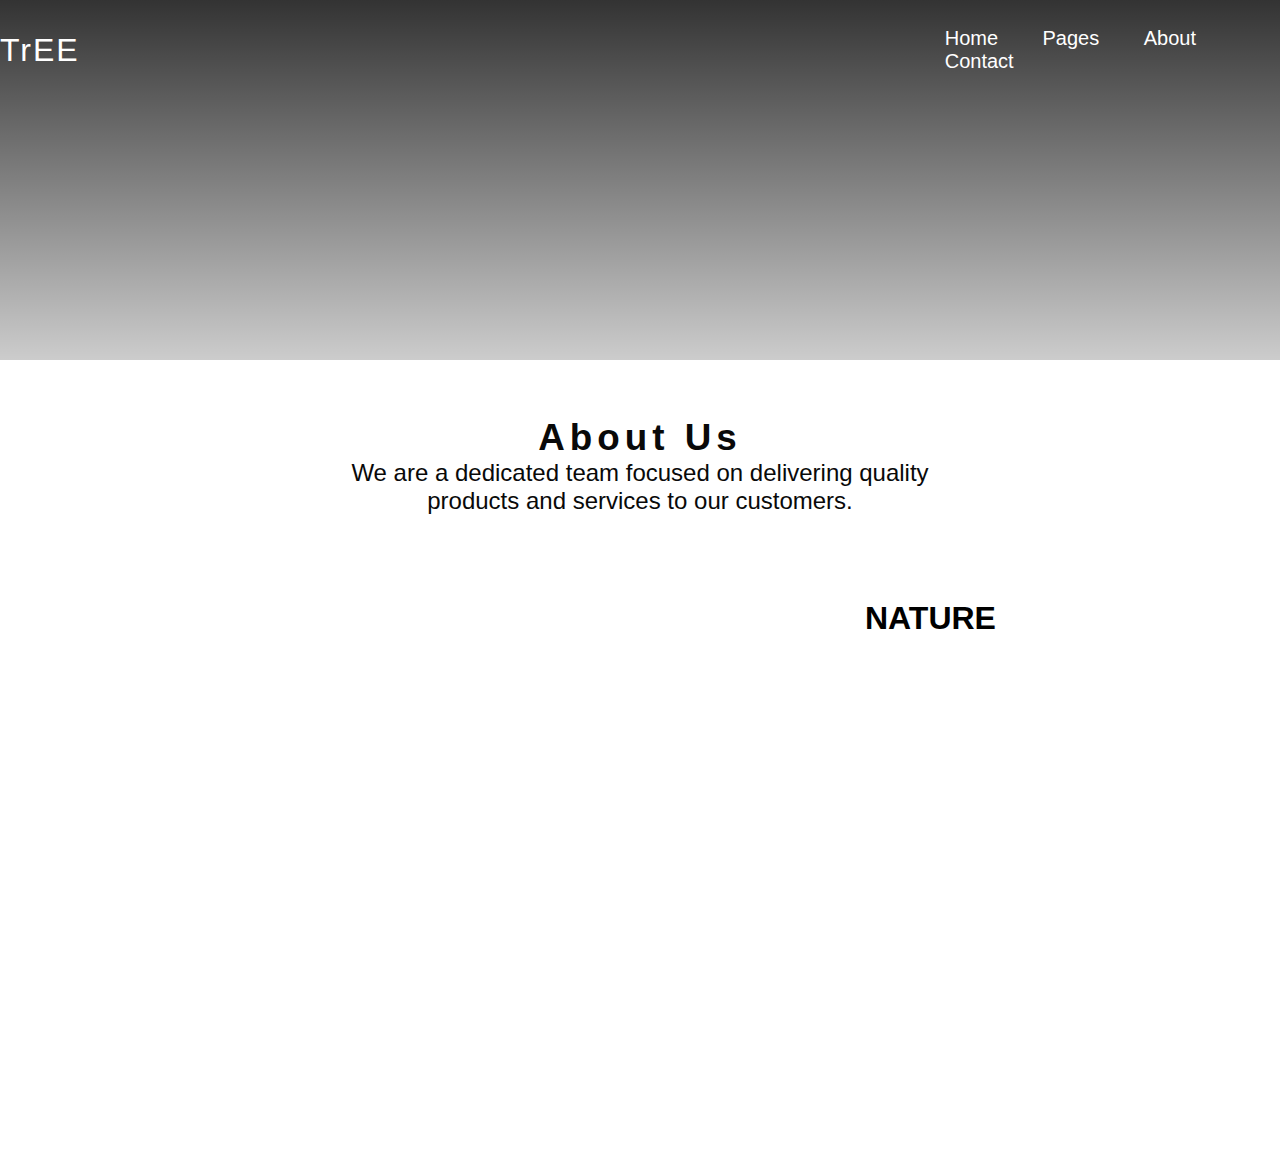
<file: about.html>
<!DOCTYPE html>
<html lang="en">
<head>
    <meta charset="UTF-8">
    <meta name="viewport" content="width=device-width, initial-scale=1.0">
    <title>about page</title>
    <style>

*{
    padding: 0;
    margin: 0;
    box-sizing: border-box;
}

header{
    width: 100%;
    height: 40vh;
    background: linear-gradient(rgba(0,0,0,0.8),rgba(0,0,0,0.2)),
                 url("https://www.thespruce.com/thmb/xPSB_Ua5AIR_PApizxMP798pwEI=/2000x0/filters:no_upscale():max_bytes(150000):strip_icc()/european-beech-growing-profile-3269265-hero-891f1d8f46924f19ac0f507a4eb1d481.JPG");
    background-size: cover;
    font-family: sans-serif;
}
nav{
    width: 100%;
    height: 100px;
    
    color: white;
    display: flex;
    justify-content: space-around;
    align-items: center;
}
.logo{
    font-size: 2em;
    letter-spacing: 2px;
    padding-right: 845px;
}
.menu a{
    text-decoration: none;
    color: white;
    padding: 10px 20px;
    font-size: 20px;
    position: relative;
}
.menu a::before{
    content: '';
    position: absolute;
    top: 0;
    left: 0;
    width: 0%;
    height: 100%;
    border-bottom: 2px solid indianred;
    transition: 0.4s linear;
}
.menu a:hover:before{
 width: 90%;

}

.txt{
    max-width: 650px;
    position: absolute;
    top: 50%;
    left: 50%;transform: translate(-50%, -50%);
    text-align: center;
    color: rgb(9, 9, 9);

}

.txt h2{
    letter-spacing: 5px;
    font-size: 2.3em;
    padding-top: 50px;
}
.txt p{
    font-size: 1.5em;
}
.txt a{
    text-decoration: none;
    background: indianred;
    color: white;
    padding: 10px 20px;
    letter-spacing: 5px;
    transition: 0.4s ;
}
.txt a:hover{
    background: transparent;
    border: 1px solid indianred;
}
.box{
    margin: 15em;
    
    height: 318px;
    width: 308px;
    background: url('https://wallpapers.com/images/hd/palm-trees-tropical-beach-sunset-view-4rxkykebu4jxy995.jpg');
    background-size: cover;
    
}
.sec-box h1{
    margin-left: 625px;
    font-family: sans-serif;
    font-size: 2em;
}

    </style>
    
</head>
<body>
    <header>
        <nav>
            <div class="logo">
                TrEE
            </div>
            <div class="menu">
                <a href="Home.html">Home</a>
                <a href="pages.html">Pages</a>
                <a href="#">About</a>
                <a href="contact.html">Contact</a>
            </div>
        </nav>
        
        <section class="txt">
            <h2>About Us</h2>
            <p>We are a dedicated team focused on delivering quality products and services to our customers.</p>
            <br>
            <!-- <a href="Home">Book your Trip</a> -->
        </section>

    </header>
    <section class="box">
            <div class="sec-box">
                <h1> NATURE</h1>
              
            </div>
           
    </section>
</body>
</html>
</file>
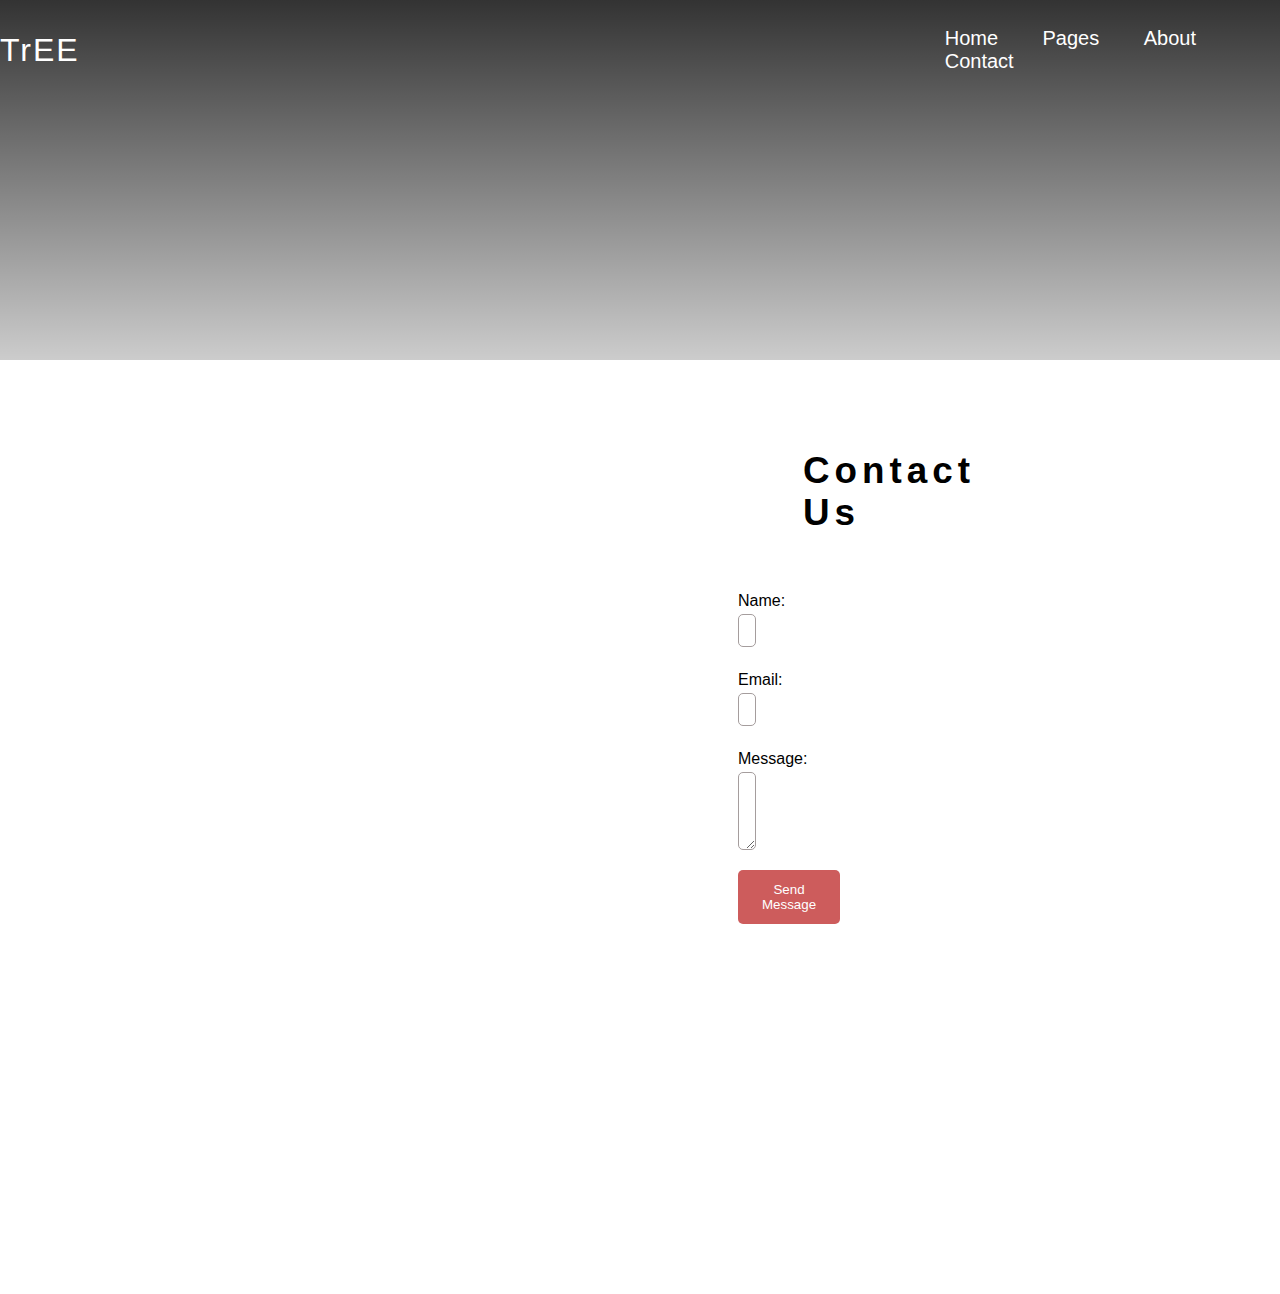
<file: contact.html>
<!DOCTYPE html>
<html lang="en">
<head>
    <meta charset="UTF-8">
    <meta name="viewport" content="width=device-width, initial-scale=1.0">
    <title>contact page</title>
    <style>
        *{
    padding: 0;
    margin: 0;
    box-sizing: border-box;
}

header{
    width: 100%;
    height: 40vh;
    background: linear-gradient(rgba(0,0,0,0.8),rgba(0,0,0,0.2)),
                 url("https://www.thespruce.com/thmb/xPSB_Ua5AIR_PApizxMP798pwEI=/2000x0/filters:no_upscale():max_bytes(150000):strip_icc()/european-beech-growing-profile-3269265-hero-891f1d8f46924f19ac0f507a4eb1d481.JPG");
    background-size: cover;
    font-family: sans-serif;
}
nav{
    width: 100%;
    height: 100px;
    
    color: white;
    display: flex;
    justify-content: space-around;
    align-items: center;
}
.logo a{
    font-size: 2em;
    letter-spacing: 2px;
    padding-right: 845px;
    color: white;
    text-decoration: none;
}
.logo a::before{
    content: '';
    position: absolute;
    top: 0;
    left: 0;
    width: 0%;
    height: 100%;
    border-bottom: 2px solid indianred;
    transition: 0.4s linear;
}
.logo a:hover:before{
 width: 90%;

}

.menu a{
    text-decoration: none;
    color: white;
    padding: 10px 20px;
    font-size: 20px;
    position: relative;
}
.menu a::before{
    content: '';
    position: absolute;
    top: 0;
    left: 0;
    width: 0%;
    height: 100%;
    border-bottom: 2px solid indianred;
    transition: 0.4s linear;
}
.menu a:hover:before{
 width: 90%;

}

.txt{
    max-width: 650px;
    position: absolute;
    top: 50%;
    left: 50%;transform: translate(-50%, -50%);
    text-align: center;
    color: rgb(9, 9, 9);

}

.contact h2{
    letter-spacing: 5px;
    font-size: 2.3em;
    padding-top: 30px;
    padding-left: 115px;
}
.txt p{
    font-size: 1.5em;
}
.txt a{
    text-decoration: none;
    background: indianred;
    color: white;
    padding: 10px 20px;
    letter-spacing: 5px;
    transition: 0.4s ;
}
.txt a:hover{
    background: transparent;
    border: 1px solid indianred;
}

.contact {
     padding: 20rem 43rem;   /*padding: 15rem 43rem; */
  }
  
  .contact form {
    max-width: 500px;
    margin: 0 auto;
    padding: 50px;
  }
  
  .contact label {
    display: block;
    margin: 0.5rem 0 0.25rem;
    
  }
  
  .contact input, .contact textarea {
    width: 100%;
    padding: 0.5rem;
    margin-bottom: 1rem;
    border-radius: 5px;
    border: 1px solid #a59d9d;
  }
  
  .submit-button {
    background:indianred;
    color: #fff;
    padding: 0.75rem 1.5rem;
    border: none;
    border-radius: 5px;
    cursor: pointer;
    transition: background 0.3s;
  }
  
  .submit-button:hover {
    background: #555;
  }
    </style>
</head>
<body>
    <header>
        <nav>
            <div class="logo">
                <a href="index.html">TrEE</a>
            </div>
            <div class="menu">
                <a href="Home.html">Home</a>
                <a href="pages.html">Pages</a>
                <a href="about.html">About</a>
                <a href="#">Contact</a>
            </div>
        </nav>
        
        <section class="contact" id="contact">
            <h2>Contact Us</h2>
            <form>
              <label for="name">Name:</label>
              <input type="text" id="name" name="name" required>
        
              <label for="email">Email:</label>
              <input type="email" id="email" name="email" required>
        
              <label for="message">Message:</label>
              <textarea id="message" name="message" rows="4" required></textarea>
        
              <button type="submit" class="submit-button">Send Message</button>
            </form>
          </section>
    </header>
</body>
</html>
</file>
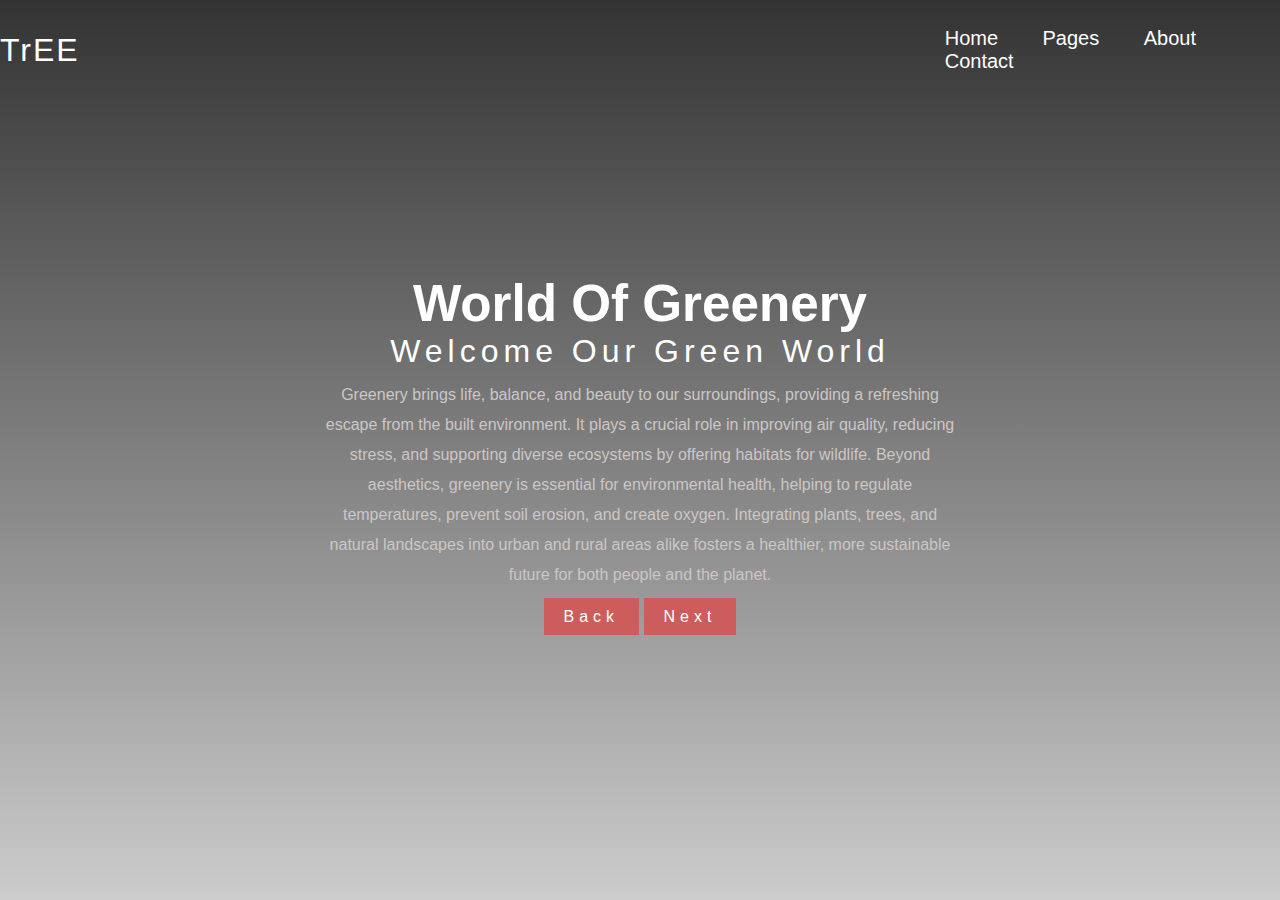
<file: Home.html>
<!DOCTYPE html>
<html lang="en">
<head>
    <meta charset="UTF-8">
    <meta name="viewport" content="width=device-width, initial-scale=1.0">
    <title>Home page</title>
    <style>
        *{
    padding: 0;
    margin: 0;
    box-sizing: border-box;
}

header{
    width: 100%;
    height: 100vh;
    background: linear-gradient(rgba(0,0,0,0.8),rgba(0,0,0,0.2)),
                 url("https://www.thespruce.com/thmb/xPSB_Ua5AIR_PApizxMP798pwEI=/2000x0/filters:no_upscale():max_bytes(150000):strip_icc()/european-beech-growing-profile-3269265-hero-891f1d8f46924f19ac0f507a4eb1d481.JPG");
    background-size: cover;
    font-family: sans-serif;
}
nav{
    width: 100%;
    height: 100px;
    
    color: white;
    display: flex;
    justify-content: space-around;
    align-items: center;
}
.logo{
    font-size: 2em;
    letter-spacing: 2px;
    padding-right: 845px;
}
.menu a{
    text-decoration: none;
    color: white;
    padding: 10px 20px;
    font-size: 20px;
    position: relative;
}
.menu a::before{
    content: '';
    position: absolute;
    top: 0;
    left: 0;
    width: 0%;
    height: 100%;
    border-bottom: 2px solid indianred;
    transition: 0.4s linear;
}
.menu a:hover:before{
 width: 90%;

}

.txt{
    max-width: 650px;
    position: absolute;
    top: 50%;
    left: 50%;transform: translate(-50%, -50%);
    text-align: center;
    color: white;

}

.txt span{
    letter-spacing: 5px;
    font-size: 2em;
}
.txt h1{
    font-size: 3.2em;
}
.txt a{
    text-decoration: none;
    background: indianred;
    color: white;
    padding: 10px 20px;
    letter-spacing: 5px;
    transition: 0.4s ;
}
.txt a:hover{
    background: transparent;
    border: 1px solid indianred;
}
.txt p{
    line-height: 30px;
    margin-top: 10px;
    color: rgb(204, 198, 198);

}

    </style>
</head>
<body>
    <header>
        <nav>
            <div class="logo">
                TrEE
            </div>
            <div class="menu">
                <a href="#">Home</a>
                <a href="pages.html">Pages</a>
                <a href="about.html">About</a>
                <a href="contact.html">Contact</a>
            </div>
        </nav>
        <section class="txt">
            
            <h1>World Of Greenery</h1>
            <span>Welcome Our Green World</span>
            <p>Greenery brings life, balance, and beauty to our surroundings, providing a refreshing escape from the built environment. It plays a crucial role in improving air quality, reducing stress, and supporting diverse ecosystems by offering habitats for wildlife. Beyond aesthetics, greenery is essential for environmental health, helping to regulate temperatures, prevent soil erosion, and create oxygen. Integrating plants, trees, and natural landscapes into urban and rural areas alike fosters a healthier, more sustainable future for both people and the planet.</p>

            <br>
            <a href="index.html">Back</a>
            <a href="pages.html">Next</a>
        </section>
    </header>
</body>
</html>
</file>
